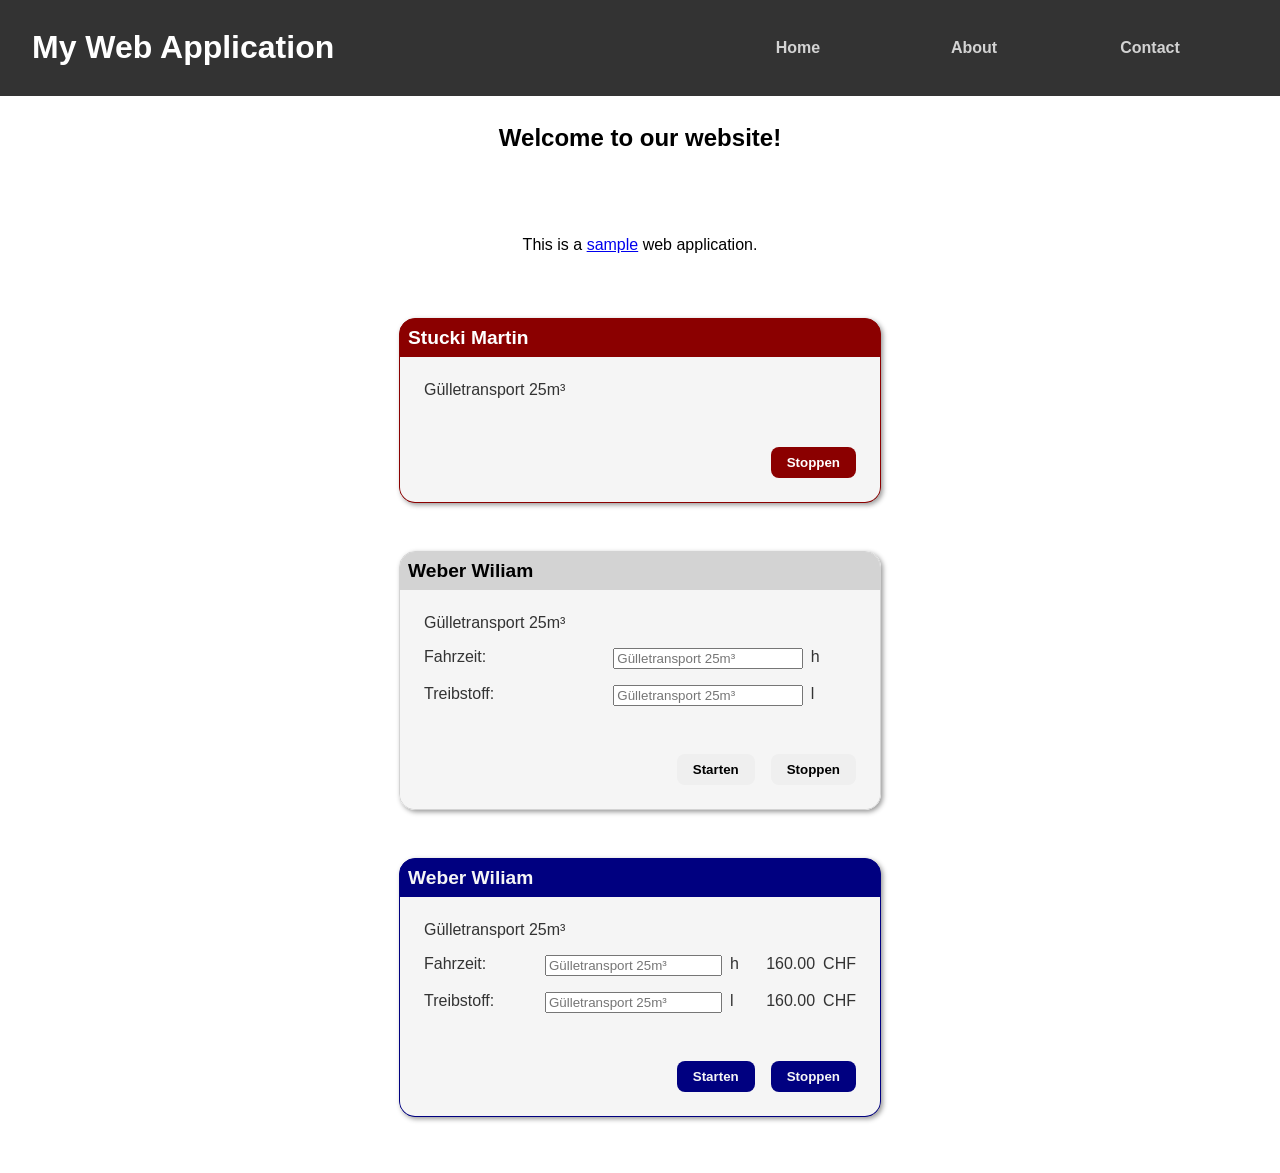
<file: webapp.html>
<!DOCTYPE html>
<html lang="en">
<head>
  <meta charset="UTF-8">
  <meta name="viewport" content="width=device-width, initial-scale=1.0">
  <link rel="stylesheet" href="webapp.css">
  <title>Document</title>
</head>
<body>
  <header>
    <h1>My Web Application</h1>
    <nav>
      <a href="#">Home</a>
      <a href="#">About</a>
      <a href="#">Contact</a>
    </nav>
  </header>
  <main>
    <h2>Welcome to our website!</h2>
    <p>This is a <a href="#">sample</a> web application.</p>

    <div class="component orange">
      <div class="title">Stucki Martin</div>
      <div class="content">
        <div>Gülletransport 25m³</div>
      </div>
      <div class="actions">
        <button>Stoppen</button>
      </div>
    </div>

    <div class="component">
      <div class="title">Weber Wiliam</div>
      <div class="content">
        <div>Gülletransport 25m³</div>
        <div class="row">
          <span class="lg">Fahrzeit:</span>
          <input class="lg" type="text" placeholder="Gülletransport 25m³">
          <span class="sm">h</span>
        </div>
        <div class="row">
          <span class="lg">Treibstoff:</span>
          <input class="lg" type="text" placeholder="Gülletransport 25m³">
          <span class="sm">l</span>
        </div>
      </div>
      <div class="actions">
        <button>Starten</button>
        <button>Stoppen</button>
      </div>
    </div>

    <div class="component blue">
      <div class="title">Weber Wiliam</div>
      <div class="content">
        <div>Gülletransport 25m³</div>
        <div class="row">
          <span class="lg">Fahrzeit:</span>
          <input class="lg" type="text" placeholder="Gülletransport 25m³">
          <span class="sm">h</span>
          <span class="sm">160.00</span>
          <span class="sm">CHF</span>
        </div>
        <div class="row">
          <span class="lg">Treibstoff:</span>
          <input class="lg" type="text" placeholder="Gülletransport 25m³">
          <span class="sm">l</span>
          <span class="sm">160.00</span>
          <span class="sm">CHF</span>
        </div>
      </div>
      <div class="actions">
        <button>Starten</button>
        <button>Stoppen</button>
      </div>
    </div>

  </main>
</body>
</html>
</file>
<file: webapp.css>
html {
  padding:0;
}
body {
  font-family: Verdana, Geneva, Tahoma, sans-serif;
  padding:0;
  margin:0;
}



/* Header styles */

header {
  background-color: #333;
  color: white;
  margin: 0;
  display:flex;
  justify-content: space-between;
  padding: 0.5rem 2rem;
  flex-wrap: wrap;
}
nav {
  padding: 10px;
  display:flex;
  justify-content: space-between;
  align-items: center;
  flex-wrap: wrap;
}
nav a {
  color: lightgray;
  text-decoration: none;
  padding: 0.5rem;
  min-width: 10rem;
  text-align: center;
  font-weight: bold;
}
header div {
  display:flex;
  align-items: center;
}



/* Main content styles */

main {
  padding: 0.5rem 2rem;
  display:flex;
  align-items: center;
  flex-direction: column;
  gap:3rem;
  margin-bottom: 3rem;
}



.component {
  width: 30rem;
  padding: 0;
  display:flex;
  flex-direction: column;
  border-color:lightgray;
  border-width: 1px;
  border-style: solid;
  border-radius: 1rem;
  overflow: hidden;
  box-shadow: #999 2px 2px 5px;
}
.component .title {
  font-size: 1.2rem;
  font-weight: bold;
  margin:0;
  padding: 0.5rem;
  background-color:lightgray;

}

.component.green, .component.green .title, .component.green .actions button {
  border-color:green;
  background-color:green;
}
.component.blue, .component.blue .title, .component.blue .actions button {
  border-color:navy;
  background-color:navy;
  color:whitesmoke;
}
.component.orange, .component.orange .title, .component.orange .actions button {
  border-color:darkred;
  background-color:darkred;
  color:white
}

.component .content {
  margin: 0;
  padding:1.5rem;
  background-color:whitesmoke;
  color:#333;
  display:flex;
  flex-direction: column;
  gap:1rem;
}
.component .actions {
  background-color: whitesmoke;
  display:flex;
  justify-content: flex-end;
  gap:1rem;
  padding: 1.5rem;
  margin:0;
}
.component .actions button {
  padding: 0.5rem 1rem;
  border:none;
  border-radius:0.5rem;
  font-weight: bold;
  cursor: pointer;
}
.component .row {
  display:flex;
  justify-content: space-between;
  gap:0.5rem;
}
.component .row * {
  flex:2;
}
.component .row .lg {
  flex:4;
}
.component .row .sm {
  flex:1;
}
</file>
